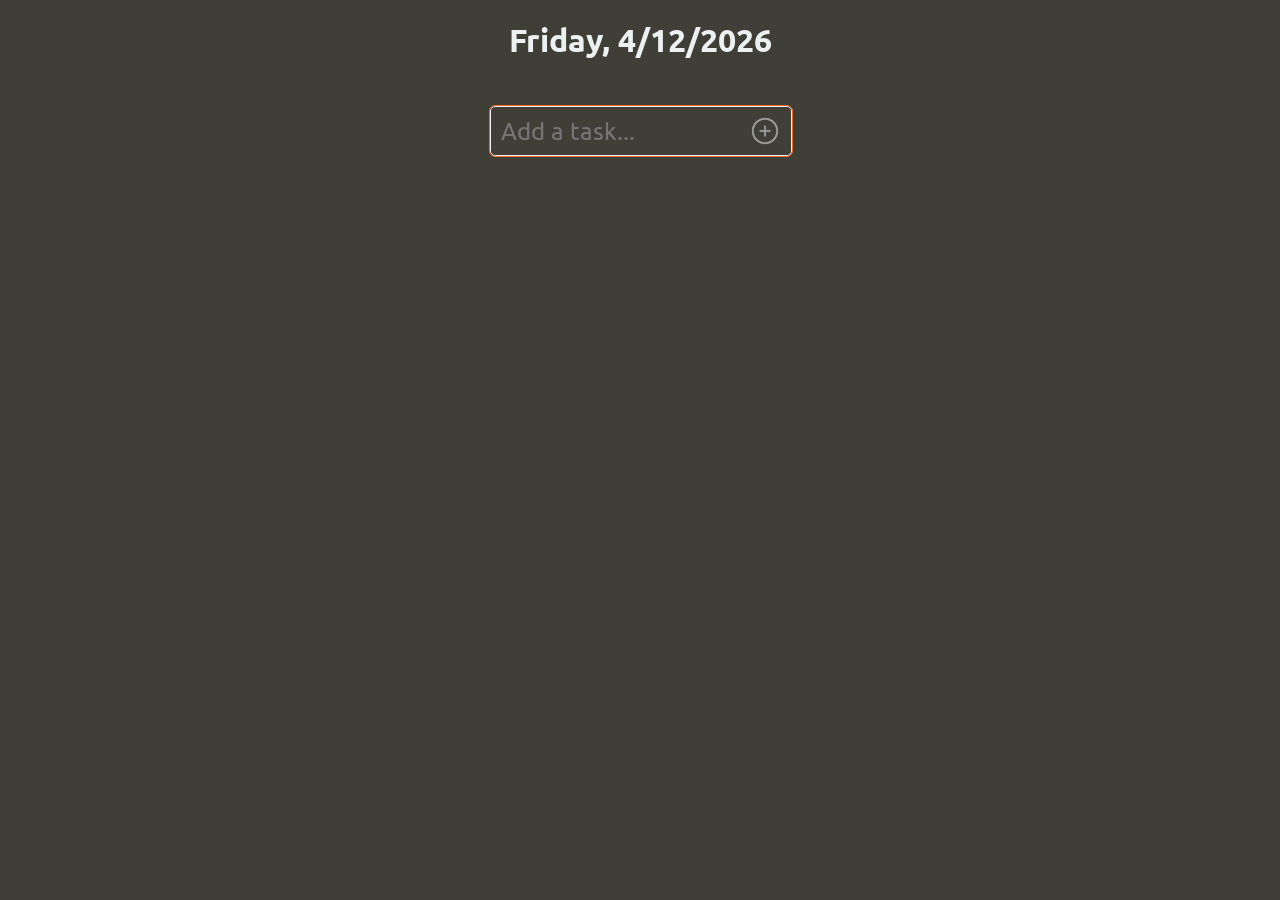
<file: index.html>
<!DOCTYPE html>
<html lang="en">
<head>
    <meta charset="UTF-8">
    <meta name="viewport" content="width=device-width, initial-scale=1.0">
    <title>Document</title>
    <link rel="preconnect" href="https://fonts.googleapis.com">
    <link rel="preconnect" href="https://fonts.gstatic.com" crossorigin>
    <link href="https://fonts.googleapis.com/css2?family=Ubuntu:wght@500;700&display=swap" rel="stylesheet">
    <link rel="stylesheet" href="style.css">
    <script src="https://code.jquery.com/jquery-3.7.1.min.js" integrity="sha256-/JqT3SQfawRcv/BIHPThkBvs0OEvtFFmqPF/lYI/Cxo=" crossorigin="anonymous"></script>
    <script src="script.js"></script>
</head>
<body>
    <header>
        <p id="currentDate"></p>
    </header>
    <div id="listAndInput">
        <div id="list"></div>
        <div id="input">
            <input type="text" id="new" placeholder="Add a task..." autofocus>
            <button id="addTask"></button>
        </div>
    </div>
</body>
</html>
</file>
<file: style.css>
body {
    background-color: #3f3f37;
}

#currentDate {
    font-family: 'Ubuntu', sans-serif;
    font-weight: 700;
    color: #ecf0f1;
    text-align: center;
    font-size: 200%;
    margin: 20px;
}

#list {
    display: grid;
/*     grid-template-columns: 30px 1fr 30px;
    max-width: 300px; */
    row-gap: 20px;
/*     column-gap: 5px;
    overflow: hidden; */
}

.listRow {
    display: grid;
    grid-template-columns: 30px 1fr 25px;
    max-width: 300px;
    column-gap: 5px;
/*     overflow: hidden; */
}


#listAndInput {
    display: grid;
    grid-template-columns: 300px;
    justify-content: center;
    row-gap: 25px;

}

input[type=checkbox] {
    accent-color: #f36b2c;
    max-width: 25px;
    cursor: pointer;
}

label {
    font-family: 'Ubuntu', sans-serif;
    color: #ecf0f1;
    width: fit-content;
    max-width: 270px;
    overflow: hidden;
    font-size: 150%;
    cursor: pointer;
    transition: color 1s;
}

input:checked + label {
    color: #9c9f9b;
}

.lineBreak {
    position: relative;
    top: 10px;
    grid-column: span 3;
    border: #f36b2c 1px solid;
    opacity: 50%;
    width: 300px;
}

input[type=text] {
    font-family: 'Ubuntu', sans-serif;
    color: #ecf0f1;
    width: 280px;
    height: 28px;
    font-size: 150%;
    border: #ecf0f1 1px solid;
    background-color: #3f3f37;
    border-radius: 5px;
    padding: 10px;
}

input[type=text]:focus {
    outline: #f36b2c solid 1px;
}

#addTask {
    background-image: url("plus.png");
    background-color: transparent;
    border: none;
    width: 30px;
    height: 30px;
    position: relative;
    bottom: 40px;
    left: 260px;
    cursor: pointer;
}

.trashCan {
    background-image: url("trash.png");
    width: 25px;
    height: 25px;
    background-color: transparent;
    border: none;
    cursor: pointer;
    align-self: center;
}

.fadeIn {
    animation: fadeIn 0.5s ease-in-out;
}

@keyframes fadeIn {
    from {
        opacity: 0;
        transform: translateY(-10px);
    }

    to {
        opacity: 1;
        transform: translateY(0px);
    }
}

.fadeOut {
    animation: fadeOut 0.5s ease-in-out;
}

@keyframes fadeOut {
    from {
        opacity: 1;
        transform: translateY(0px);
    }
    
    to {
        opacity: 0;
        transform: translateY(-10px);
    }
}
</file>
